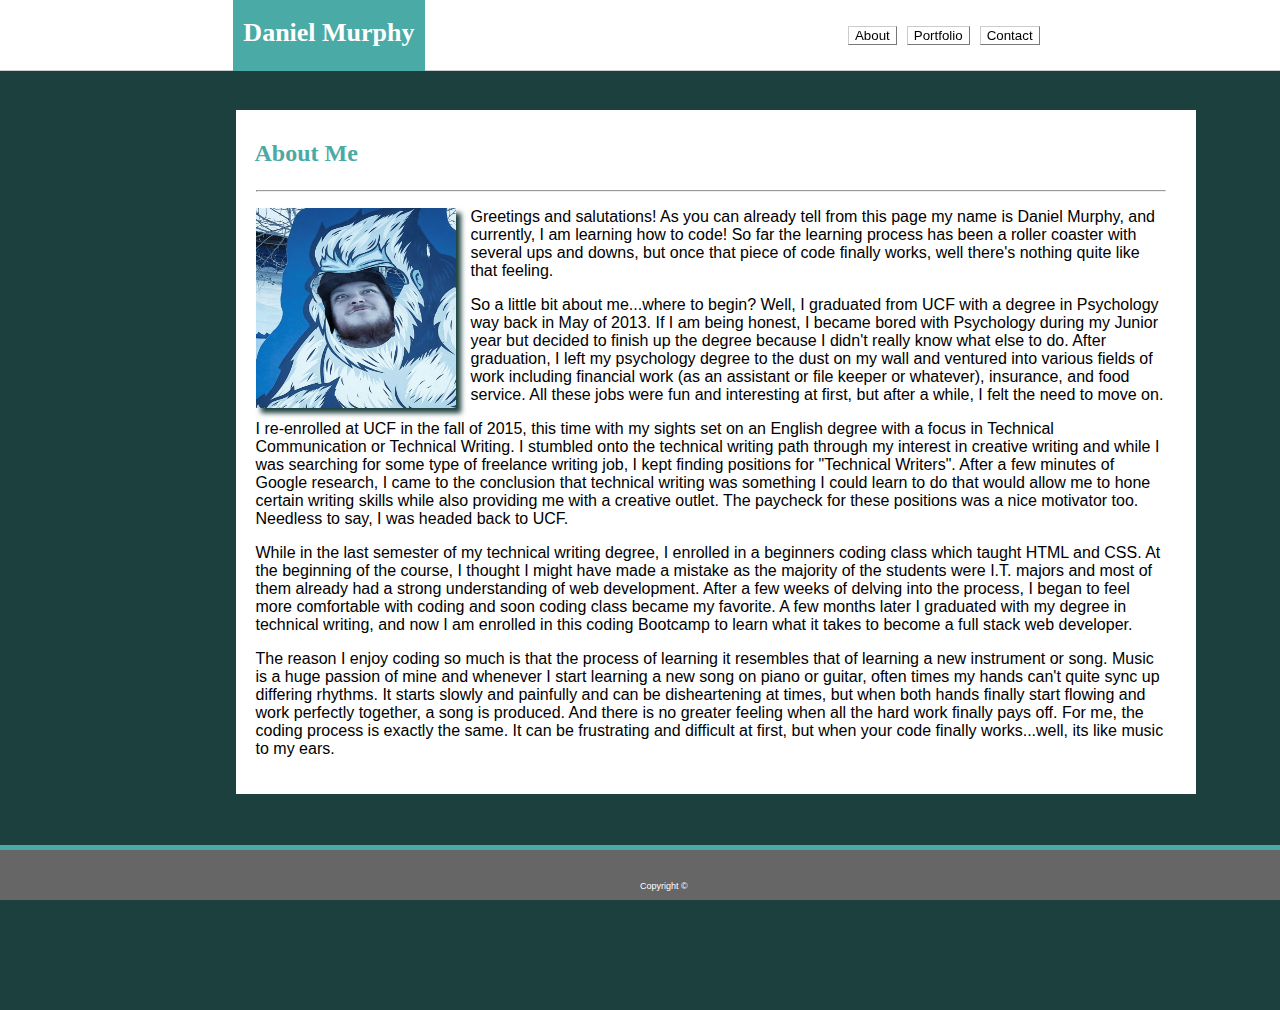
<file: index.html>
<!DOCTYPE html>
<html lang="en">

<head>
    <meta charset="UTF-8">
    <meta name="viewport" content="width=device-width, initial-scale=1.0">
    <meta http-equiv="X-UA-Compatible" content="ie=edge">
    <title>Murphy Portfolio</title>
    <!-- <link rel="stylesheet" type="text/css" href="assets/css/reset.css"> -->
    <link rel="stylesheet" type="text/css" href="assets/css/style.css">
</head>

<body>
    <!-- Nav bar -->
    <div id="header">
        <div class="name">
            <h1>Daniel Murphy</h1>
        </div>
        <!-- Nav bar buttons -->

        <ul>
            <li>
                <a href="contact.html">
                    <button class="button shadow">Contact</button>
                </a>
            </li>
            <li>
                <a href="portfolio.html">
                    <button class="button shadow">Portfolio</button>
                </a>
            </li>
            <li>
                <a href="index.html">
                    <button class="button shadow">About</button>
                </a>
            </li>
        </ul>




    </div>
    <div class="about">
        <h2>About Me</h2>

        <div class="content">
            <hr>
            <p>
                <img class="image" src="assets/images/profile-pic.PNG" alt="Daniel Murphy Photo" />Greetings and salutations!
                As you can already tell from this page my name is Daniel Murphy, and currently, I am learning how to code!
                So far the learning process has been a roller coaster with several ups and downs, but once that piece of
                code finally works, well there's nothing quite like that feeling.</p>

            <p>So a little bit about me...where to begin? Well, I graduated from UCF with a degree in Psychology way back
                in May of 2013. If I am being honest, I became bored with Psychology during my Junior year but decided to
                finish up the degree because I didn't really know what else to do. After graduation, I left my psychology
                degree to the dust on my wall and ventured into various fields of work including financial work (as an assistant
                or file keeper or whatever), insurance, and food service. All these jobs were fun and interesting at first,
                but after a while, I felt the need to move on.</p>

            <p>I re-enrolled at UCF in the fall of 2015, this time with my sights set on an English degree with a focus in
                Technical Communication or Technical Writing. I stumbled onto the technical writing path through my interest
                in creative writing and while I was searching for some type of freelance writing job, I kept finding positions
                for "Technical Writers". After a few minutes of Google research, I came to the conclusion that technical
                writing was something I could learn to do that would allow me to hone certain writing skills while also providing
                me with a creative outlet. The paycheck for these positions was a nice motivator too. Needless to say, I
                was headed back to UCF.
            </p>

            <p>While in the last semester of my technical writing degree, I enrolled in a beginners coding class which taught
                HTML and CSS. At the beginning of the course, I thought I might have made a mistake as the majority of the
                students were I.T. majors and most of them already had a strong understanding of web development. After a
                few weeks of delving into the process, I began to feel more comfortable with coding and soon coding class
                became my favorite. A few months later I graduated with my degree in technical writing, and now I am enrolled
                in this coding Bootcamp to learn what it takes to become a full stack web developer.</p>

            <p>The reason I enjoy coding so much is that the process of learning it resembles that of learning a new instrument
                or song. Music is a huge passion of mine and whenever I start learning a new song on piano or guitar, often
                times my hands can't quite sync up differing rhythms. It starts slowly and painfully and can be disheartening
                at times, but when both hands finally start flowing and work perfectly together, a song is produced. And
                there is no greater feeling when all the hard work finally pays off. For me, the coding process is exactly
                the same. It can be frustrating and difficult at first, but when your code finally works...well, its like
                music to my ears.</p>
        </div>


    </div>

    <div class="footer">
        <p class="copyright">Copyright ©</p>
    </div>

</body>

</html>
</file>
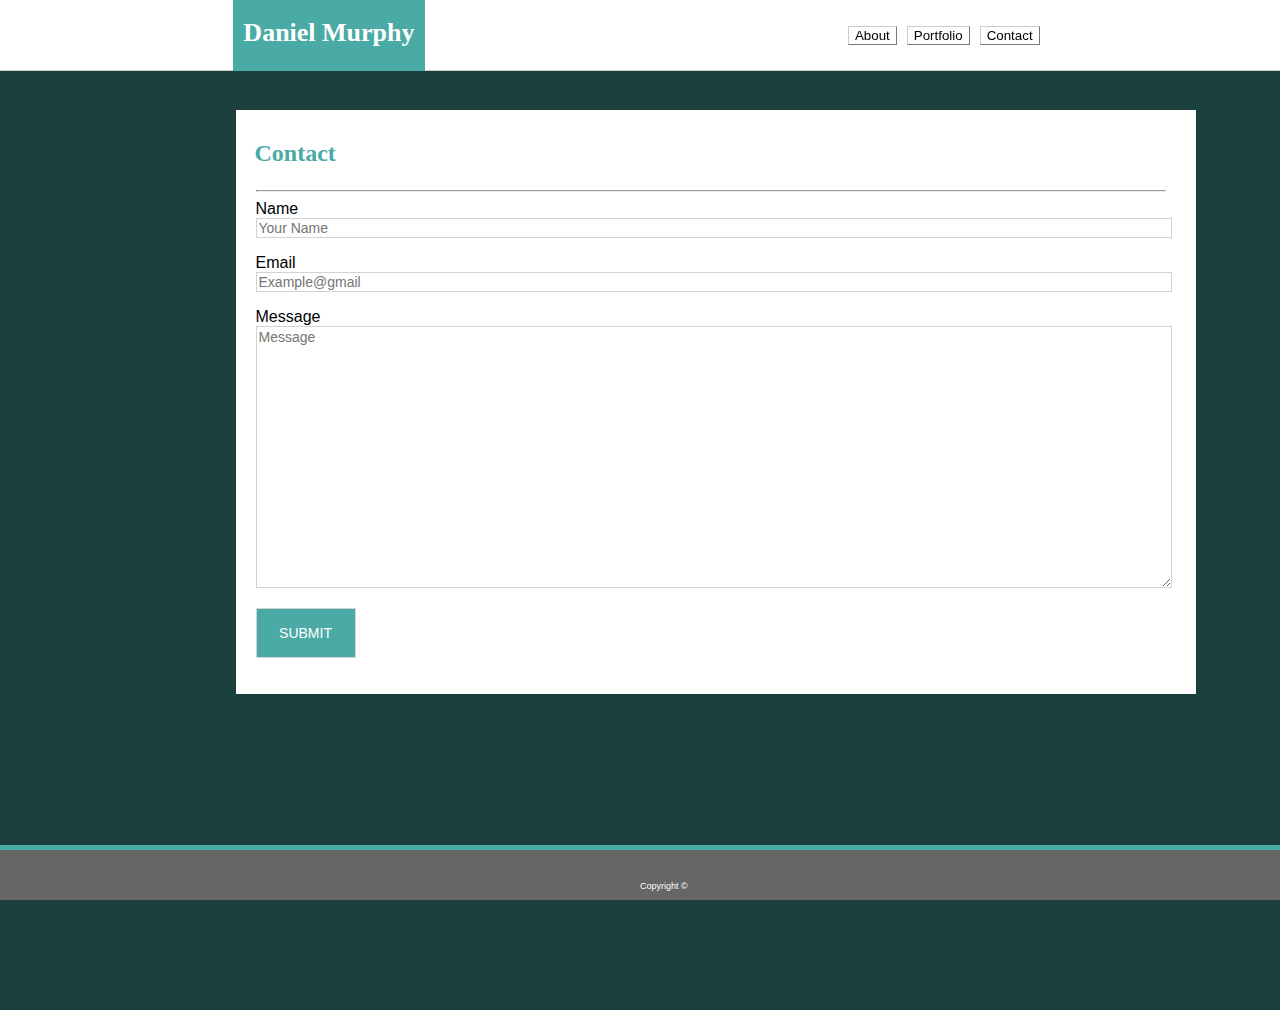
<file: contact.html>
<!DOCTYPE html>
<html lang="en">

<head>
    <meta charset="UTF-8">
    <meta name="viewport" content="width=device-width, initial-scale=1.0">
    <meta http-equiv="X-UA-Compatible" content="ie=edge">
    <title>Murphy Portfolio</title>
    <link rel="stylesheet" type="text/css" href="assets/css/style.css">
</head>

<body>
    <!-- Nav bar -->
    <div id="header">
        <div class="name">
            <h1>Daniel Murphy</h1>
        </div>
        <!-- Nav bar buttons -->

        <ul>
            <li>
                <a href="contact.html">
                    <button class="button shadow">Contact</button>
                </a>
            </li>
            <li>
                <a href="portfolio.html">
                    <button class="button shadow">Portfolio</button>
                </a>
            </li>
            <li>
                <a href="index.html">
                    <button class="button shadow">About</button>
                </a>
            </li>
        </ul>

    </div>
    <div class="about">
        <h2>Contact</h2>

        <div class="contact-form">
            <hr>
            <form id="contact-form" method="POST" action="">
                Name
                <input name="name" type="text" class="form-control" placeholder="Your Name" required><br> Email
                <input name="email" type="text" class="form-control" placeholder="Example@gmail" required><br> Message
                <textarea name="message" class="form-control" placeholder="Message" rows="16" required></textarea><br>

                <input type="submit" class="form-control submit shadow" value="SUBMIT">

            </form>
        </div>


    </div>

    <div class="footer">
        <p class="copyright">Copyright ©</p>
    </div>

</body>

</html>
</file>
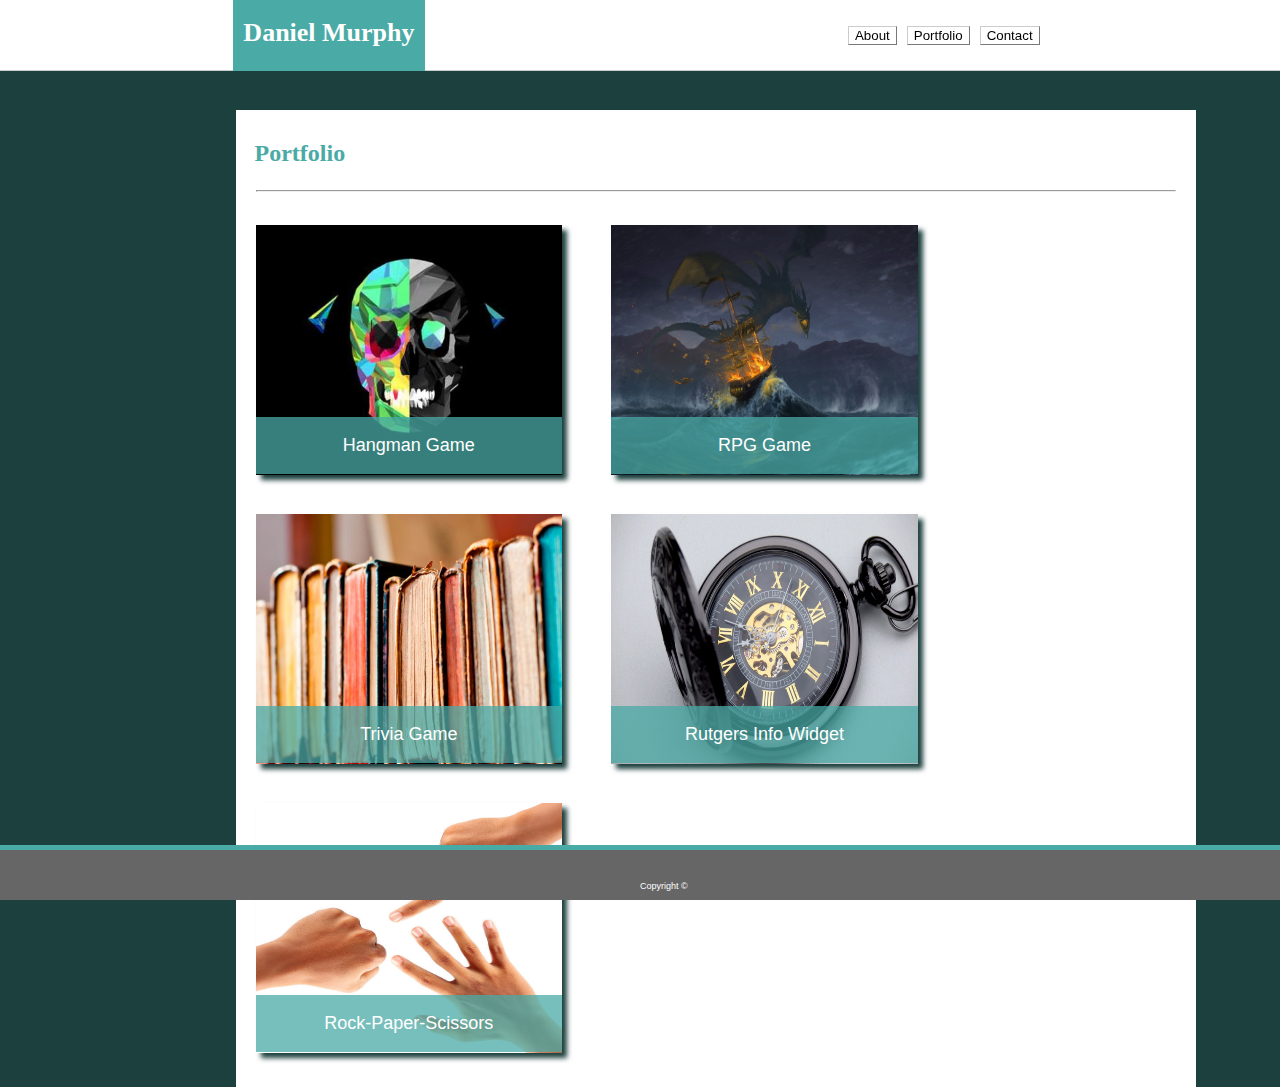
<file: portfolio.html>
<!DOCTYPE html>
<html lang="en">

<head>
    <meta charset="UTF-8">
    <meta name="viewport" content="width=device-width, initial-scale=1.0">
    <meta http-equiv="X-UA-Compatible" content="ie=edge">
    <title>Murphy Portfolio</title>
    <link rel="stylesheet" type="text/css" href="assets/css/style.css">
</head>

<body>
    <!-- Nav bar -->
    <div id="header">
        <div class="name">
            <h1>Daniel Murphy</h1>
        </div>
        <!-- Nav bar buttons -->
        <ul>
            <li>
                <a href="contact.html">
                    <button class="button shadow">Contact</button>
                </a>
            </li>
            <li>
                <a href="portfolio.html">
                    <button class="button shadow">Portfolio</button>
                </a>
            </li>
            <li>
                <a href="index.html">
                    <button class="button shadow">About</button>
                </a>
            </li>
        </ul>

    </div>
    <div class="portfolio">
        <h2>Portfolio</h2>

        <div class="portfolio-container">

            <hr>

            <div class="column">

                <div class="img-wrapper">

                    <img class="portfolio-image shadow" src="assets/images/hangman-pic.jpg" alt="Hangman Game Link">
                    <div class="image-text">
                        <p>Hangman Game</p>

                    </div>
                </div>

                <div class="img-wrapper">
                    <img class="portfolio-image shadow" src="assets/images/trivia-pic.jpg" alt="Trivia Game Link">
                    <div class="image-text">
                        <p>Trivia Game</p>
                    </div>
                </div>

                <div class="img-wrapper">
                    <img class="portfolio-image shadow" src="assets/images/rps-pic.jpg" alt="Rock-Paper-Scissors Game Link">
                    <div class="image-text">
                        <p>Rock-Paper-Scissors</p>
                    </div>
                </div>

            </div>

            <div class="column-2">

                <div class="img-wrapper">
                    <img class="portfolio-image shadow" src="assets/images/rpg-pic.jpg" alt="RPG Game Link"></img>
                    <div class="image-text">
                        <p>RPG Game</p>
                    </div>
                </div>

                <div class="img-wrapper">
                    <img class="portfolio-image shadow" src="assets/images/widget-pic.jpg" alt="Rutgers Info Widget Link"></img>
                    <div class="image-text">
                        <p>Rutgers Info Widget</p>
                    </div>
                </div>

            </div>

        </div>
    </div>

    <div class="footer">
        <p class="copyright">Copyright ©</p>
    </div>

</body>

</html>
</file>
<file: assets/css/style.css>
html, body {
    height: 100%;
    background-color: #1C403E;
    font-family: Arial, 'Helvetica Neue', Helvetica, sans-serif;

}

#header {
    display: block;
    background-color: #ffffff;
    border-bottom-style: solid;
    border-bottom-color: #cccccc;
    border-bottom-width: 1px;
    position: fixed;
    top: 0;
    left:0;
    width: 100%;
    height: 70px;
    z-index: 1;
}


.name {
    display: block;
    background-color: #4aaaa5;
    color: white;
    width: 15%;
    height: 70px;
    padding-top: 1px;
    padding-bottom: 0px;
    margin-left:18.2%;
}

h1 {
    text-align: center;
    font-family: 'Georgia', Times, 'Times New Roman', serif;
    font-size: 26px;
}

h2 {
    text-align: left;
    margin-left: 19px;
    padding-top: 30px;
    padding-bottom: 3px;
    font-family: 'Georgia', Times, 'Times New Roman', serif;
    font-size: 24px;
    color: #4aaaa5;
}

ul {
    list-style-type: none;
    position: fixed;
    right: 18%;
    top: 25px;
    float: right;
    margin-top: 1px;
}

li {
    float: right;
}

.button {
    
    margin: 0px 10px auto 0px;
    background-color: #ffffff;
    border-width: 1px;
    border-color: #cccccc;
    
}

.shadow:hover {
    box-shadow: 5px 5px 5px #4aaaa5;
}

.about {
    background-color:#ffffff;
    width: 960px;
    margin: 110px 0 100px 18%;
    padding-bottom: 20px;
}

.portfolio {
    background-color:#ffffff;
    width: 960px;
    margin: 110px 0 100px 18%;
    padding-bottom: 20px;
}

.image {
    float:left;
    width: 200px;
    height: 200px;
    margin-right: 15px;
    box-shadow: 5px 5px 5px #1C403E;
}

.content {
    background-color: #ffffff;
    width: 910px;
    margin-left: 20px;
    margin-right: 20px;
    padding-top: 0px;
}

.portfolio-container {
    background-color: #ffffff;
    margin-left: 20px;
    margin-right: 20px;
    
}

.column {
    width: 33.33333333%;
    display: inline-block;
}

.column-2 {
    width: 33.33333333%;
    position: relative;
    float: right;
    margin-right: 28%;
}


.img-wrapper {
    position: relative;
    
}

.portfolio-image {
    position: relative;
    margin-top: 25px;
    margin-bottom: 10px;
    margin-right: 30px;
    width: 100%;
    height: 250px;
    box-shadow: 5px 5px 5px #1C403E;
}

.image-text {
    display: block;
    background-color: rgba(74,170,165, .75);
    color: white;
    font-size: 18px;
    position: absolute;
    text-align: center;
    bottom: 15px;
    left: 0;
    right: 0;

}

.footer {
    position: fixed;
    left: 0;
    bottom: 0;
    width: 100%;
    height: 50px;
    background-color: #666666;
    color: white;
    font-size: 9px;
    text-align: center;
    border-top-style: solid;
    border-top-width: 5px;
    border-top-color: #4aaaa5;
}

.copyright {
    position: absolute;
    bottom: 0;
    left: 50%;
}

.contact-form {
    background-color: #ffffff;
    width: 910px;
    margin-left: 20px;
    margin-right: 20px;
    padding-top: 0px;
    font-family: Arial, 'Helvetica Neue', Helvetica, sans-serif;
}

.form-control {
    width: 910px;
    background-color: #ffffff;
    border-style: solid;
    border-width: 1px;
    border-color: lightgrey;
    margin-bottom: 16px;
    font-family: Arial, 'Helvetica Neue', Helvetica, sans-serif;
    font-size: 14px;
}

.submit {
    display: block;
    width: 100px;
    height: 50px;
    background-color: #4aaaa5;
    color: white;
}

.submit:hover {
    box-shadow: 5px 5px 5px #1C403E;
}


@media screen and (max-width: 980px) {
    body {
        background-color: #1C403E;
    }
  
    #header {
        height: 40px;
        width: 100%;
        padding: 20px;
    }

    ul {
        right: 2%;
    }

    .name {
        width: 30%;
        margin-left: 2%;
        padding-top: 5px;
        padding-bottom: 5px;
        margin-top: -19px;
    }

    .content {
        width: 100%;
    }

    .about {
        width: 70%;
        margin-left: 3%;
        margin-right: auto;
   }
    .content {
        width: 66%;
        position:absolute;
        padding-right: 14px;
        padding-left: 13px;
        padding-bottom: 10px;
        margin: 0% 0% 10% 0%;
    }

    .footer {
        width: 100%;
        position: fixed;
        bottom: 0;
    }
    .copyright {
        position: absolute;
        bottom: 0;
        left: 47.3%;
    }

    .contact-form {
        width: 66%;
        position:absolute;
        padding-right: 17px;
        padding-left: 11px;
        padding-bottom: 10px;
        margin: 0% 0% 10% 0%;
    }

    .form-control {
        width: 100%;
    }

    .submit {
        width: 15%;
    }

    .portfolio {
        width: 70%;
        margin-left: 3%;
        margin-right: auto;
    }

    .portfolio-container {
        width: 100%;
        margin-bottom: 10px;
        margin-left: 0px;
        margin-right: 0px;

    }

    .column {
        width: 45%;
        margin-left: 3%;
    }

    .column-2 {
        width: 45%;
        float: right;
        margin-right: 3%;
    }
     
  
  }
  
  
  @media screen and (max-width: 768px) {
    body {
      background-color: #1C403E;
    }
  
    #header {
      height: 50px;
      width: 100%;
      padding: 10px;
    }

    ul {
        right: 2%;
    }

    .name {
        width: 30%;
        margin-left: 2.8%;
        padding-top: 4px;
        padding-bottom: 0px;
        margin-top: -13px;
    }
  
   .about {
        width: 95%;
        margin-left: 3%;
        margin-right: auto;
       
   }

   .portfolio {
        width: 95%;
        margin-left: 3%;
        margin-right: auto;
   }
   
   .content {
      width: 90%;
      position:absolute;
      padding-right: 13px;
      padding-left: 10px;
      padding-bottom: 10px;
      margin: 0% 0% 10% 0%;
    }

    .image {
        width: 50%;
        height: 275px;
        margin-bottom: 2px;
    }

    .contact-form {
        width: 90%;
        position:absolute;
        padding-right: 13px;
        padding-left: 10px;
        padding-bottom: 10px;
        margin: 0% 0% 10% 0%;
      }

      .form-control {
          width: 100%;
      }

      .copyright {
        position: absolute;
        bottom: 0;
        left: 47.3%;
    }

    .portfolio-container {
        width: 98%;
        margin-bottom: 10px;
        margin-left: 0px;
        margin-right: 0px;

    }

    .column {
        width: 45%;
        margin-left: 3%;
    }

    .column-2 {
        width: 45%;
        float: right;
        margin-right: 3%;
    }

  
  }
  
  @media screen and (max-width: 640px) {
    body {
        background-color: #1C403E;
    }

    #header {
        position: fixed;
        background-color: #4aaaa5;
        width: 100%;
        padding: 20px;
        height: 25px;

      }

    .name {
        position: absolute;
        display: block;
        background-color: #4aaaa5;
        color: white;
        width: 100%;
        height: 100%;
        padding-top: 0px;
        padding-bottom: 0px;
        margin-left: -6%;
        margin-top: -20px;
    }

    ul {
        position: relative;
        display: block;
        background-color: white;
        width: 100%;
        height: 40px;
        justify-content: center;
        margin-top: 20px;
        float: none;
        right:4%;

    }

    li {
        float: none;
        display: inline-block;
        margin-left: 14%;
        padding-top: 2%;
        margin-right: auto;
        
    }

    .about {
        width: 100%;
        margin: 25% 0% 5% 0%;
      }

    .portfolio {
        width: 90%;
        margin: 25% 0% 5% 5%;
      }

    .content {
          width: 94%;
          position:absolute;
          padding-right: 12px;
          padding-left: 10px;
          padding-bottom: 10px;
          margin: 0% 0% 10% 0%;
      }

    .image {
        float: none;
        width: 100%;
        height: 275px;
        margin-bottom: 3%;
        margin-right: 15px;
        box-shadow: 5px 5px 5px #1C403E;
      }

    .contact-form {
        width: 94%;
        position:absolute;
        padding-right: 12px;
        padding-left: 10px;
        padding-bottom: 10px;
        margin: 0% 0% 10% 0%;
      }

    .form-control {
        width: 100%;
      }

    .portfolio-container {
        margin-bottom: 10px;
        width: 94%;
      }

    .column {
        width: 80%;
        margin-left: 12%;
      }

    .column-2 {
        float: none;
        width: 80%;
        margin-left: 12%;
      }

    .footer {
        height: 30px;
      }

    .copyright {
        position: absolute;
        bottom: 0;
        left: 46%;
    }

    .portfolio-image {
        width: 100%;
        height: 250px;
    }
    
  }
</file>
